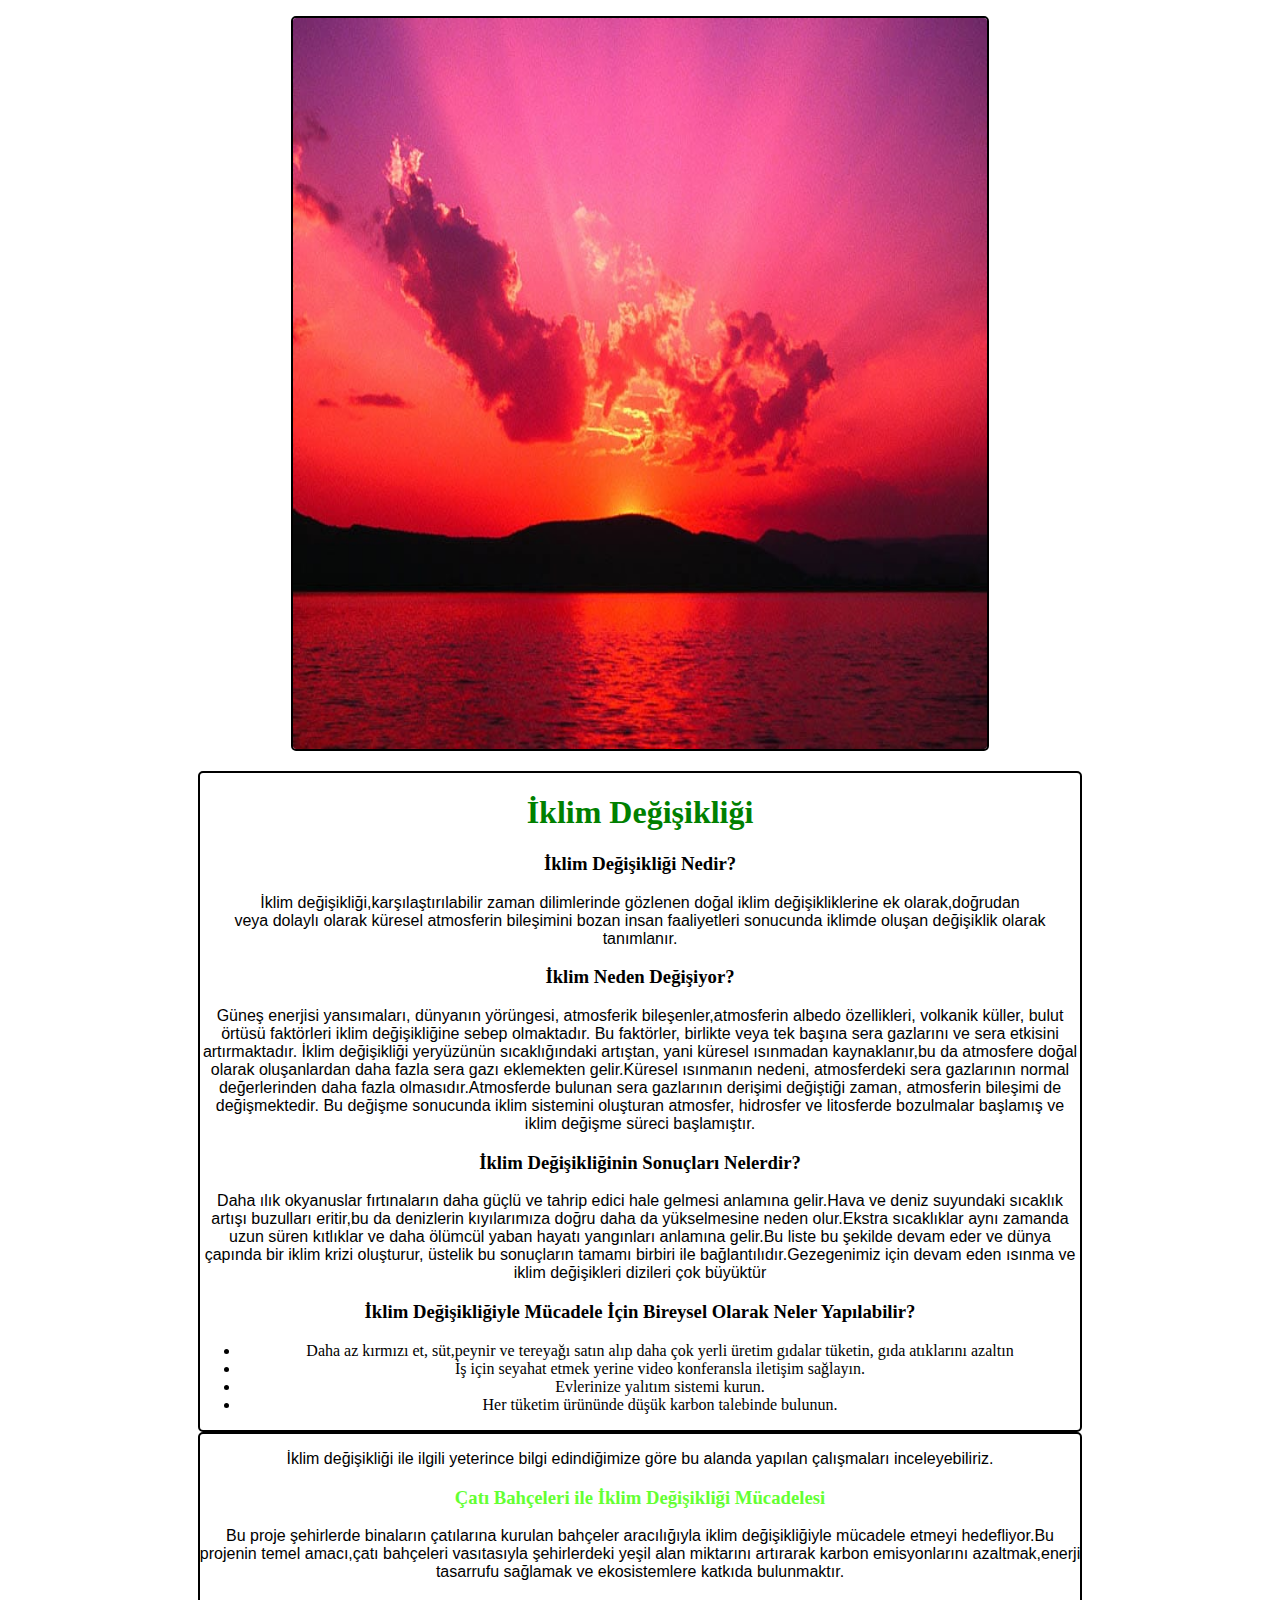
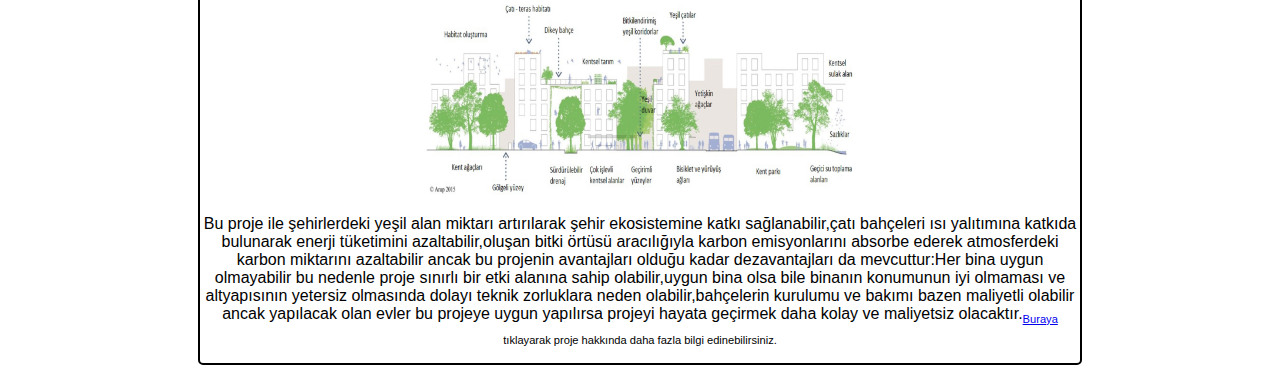
<file: index.html>
﻿<!DOCTYPE html>
<html lang="tr">
  <head>
   <meta charset="utf-8">
   <title>Dergi ismi</title>
   <!-- favico ekle -->
   <link rel="stylesheet" href="proje-css.css">
	  <meta name="viewport" content="width=device-width, initial-scale=1.0">
   
  </head>
  <body>
    <div id="dergi">
	  <p><img src="gun-batimi.jpeg" alt="Dergi kapağı" id="kapak"><!-- ilk sayfa yani dergi kapağı</p> -->
	  <section id="sayfa-1">
	  <hgroup>
	   <h1 style="color:green;">İklim Değişikliği</h1>
	     <h3>İklim Değişikliği Nedir?</h3>
	  </hgroup> 
		  <p id="iklim-p">İklim değişikliği,karşılaştırılabilir zaman dilimlerinde gözlenen doğal iklim
		  değişikliklerine ek olarak,doğrudan<br/> veya dolaylı olarak küresel atmosferin bileşimini bozan insan 
		  faaliyetleri sonucunda iklimde oluşan değişiklik olarak tanımlanır.</p>
		 <h3>İklim Neden Değişiyor?</h3><!-- iklim.gov.tr-->
		  <p>Güneş enerjisi yansımaları, dünyanın yörüngesi, atmosferik bileşenler,atmosferin albedo
		  özellikleri, volkanik küller, bulut örtüsü faktörleri iklim değişikliğine sebep olmaktadır.
		  Bu faktörler, birlikte veya tek başına sera gazlarını ve sera etkisini artırmaktadır.
		  İklim değişikliği yeryüzünün sıcaklığındaki artıştan, yani küresel ısınmadan kaynaklanır,bu da
		  atmosfere doğal olarak oluşanlardan daha fazla sera gazı eklemekten gelir.Küresel ısınmanın 
		  nedeni, atmosferdeki sera gazlarının normal değerlerinden daha fazla olmasıdır.Atmosferde
		  bulunan sera gazlarının derişimi değiştiği zaman, atmosferin bileşimi de değişmektedir.
		  Bu değişme sonucunda iklim sistemini oluşturan atmosfer, hidrosfer ve litosferde bozulmalar
		  başlamış ve iklim değişme süreci başlamıştır.</p>
		  <h3>İklim Değişikliğinin Sonuçları Nelerdir?</h3>
		  <p>Daha ılık okyanuslar fırtınaların daha güçlü ve tahrip edici hale gelmesi anlamına gelir.Hava ve
		  deniz suyundaki sıcaklık artışı buzulları eritir,bu da denizlerin kıyılarımıza doğru daha da
		  yükselmesine neden olur.Ekstra sıcaklıklar aynı zamanda uzun süren kıtlıklar ve daha ölümcül
		  yaban hayatı yangınları anlamına gelir.Bu liste bu şekilde devam eder ve dünya çapında bir iklim krizi
		  oluşturur, üstelik bu sonuçların tamamı birbiri ile bağlantılıdır.Gezegenimiz için devam eden ısınma ve iklim
		  değişikleri dizileri çok büyüktür</p>
		  <h3>İklim Değişikliğiyle Mücadele İçin Bireysel Olarak Neler Yapılabilir?</h3><!-- bbc.com -->
		  <p>
		   <ul>
		    <li>Daha az kırmızı et, süt,peynir ve tereyağı satın alıp daha çok yerli üretim gıdalar tüketin, gıda atıklarını azaltın</li>
			<li>İş için seyahat etmek yerine video konferansla iletişim sağlayın.</li>
			<li>Evlerinize yalıtım sistemi kurun.</li>
			<li>Her tüketim ürününde düşük karbon talebinde bulunun.</li>
	       </ul>	
		  </p>
		  
	  </section>	  
	  <section id="sayfa-2">
	    <p>İklim değişikliği ile ilgili yeterince bilgi edindiğimize göre bu alanda yapılan çalışmaları 
		inceleyebiliriz.</p><!-- https://www.iklimin.org/moduller/kentmodulu-yesilaltyapi.pdf -->
		 <h3 style="color:rgb(100, 255, 50)">Çatı Bahçeleri ile İklim Değişikliği Mücadelesi</h3>
		  <p>Bu proje şehirlerde binaların çatılarına kurulan bahçeler aracılığıyla iklim değişikliğiyle mücadele etmeyi
		  hedefliyor.Bu projenin temel amacı,çatı bahçeleri vasıtasıyla şehirlerdeki yeşil alan miktarını artırarak karbon
		  emisyonlarını azaltmak,enerji tasarrufu sağlamak ve ekosistemlere katkıda bulunmaktır.</p>
		  <p><img src="resim.jpeg" alt="proje resmi"id="resim-0"></p>
		  <p>
		  Bu proje ile şehirlerdeki yeşil alan miktarı artırılarak şehir ekosistemine katkı sağlanabilir,çatı
		  bahçeleri ısı yalıtımına katkıda bulunarak enerji tüketimini azaltabilir,oluşan bitki örtüsü
		  aracılığıyla karbon emisyonlarını absorbe ederek atmosferdeki karbon miktarını azaltabilir ancak bu 
		  projenin avantajları olduğu kadar dezavantajları da mevcuttur:Her bina uygun olmayabilir bu nedenle
		  proje sınırlı bir etki alanına sahip olabilir,uygun bina olsa bile binanın konumunun iyi olmaması
		  ve altyapısının yetersiz olmasında dolayı teknik zorluklara neden olabilir,bahçelerin
		  kurulumu ve bakımı bazen maliyetli olabilir ancak yapılacak olan evler bu projeye uygun yapılırsa
          projeyi hayata geçirmek daha kolay ve maliyetsiz olacaktır.<sub><small><a href=" https://www.iklimin.org/moduller/kentmodulu-yesilaltyapi.pdf">Buraya</a>
		  tıklayarak proje hakkında daha fazla bilgi edinebilirsiniz.</small></sub>
		  </p>
	
	  </section>
     </div>
  </body>
</html>
</file>
<file: proje-css.css>
﻿div{
text-align: center;

}
#kapak{
height: 731px;
width: 694px;
border-style: solid;
border-width: 2px;
margin-left: 15%;
margin-right: 15%;
border-radius: 5px;

position: static;

}
#sayfa-1{
border-style: solid;
border-width: 2px;
border-color: black;
margin-right: 15%;
margin-left: 15%; 
border-radius: 5px;

}
p{
font-family:  sans-serif;
font-size: 16px;
}
#sayfa-2{
border-style: solid;
border-width: 2px;
border-color: black;
margin-left: 15%;
margin-right: 15%;
border-radius: 5px;


}
#resim-0{
width: 50%;
height: 50%;
}
</file>
